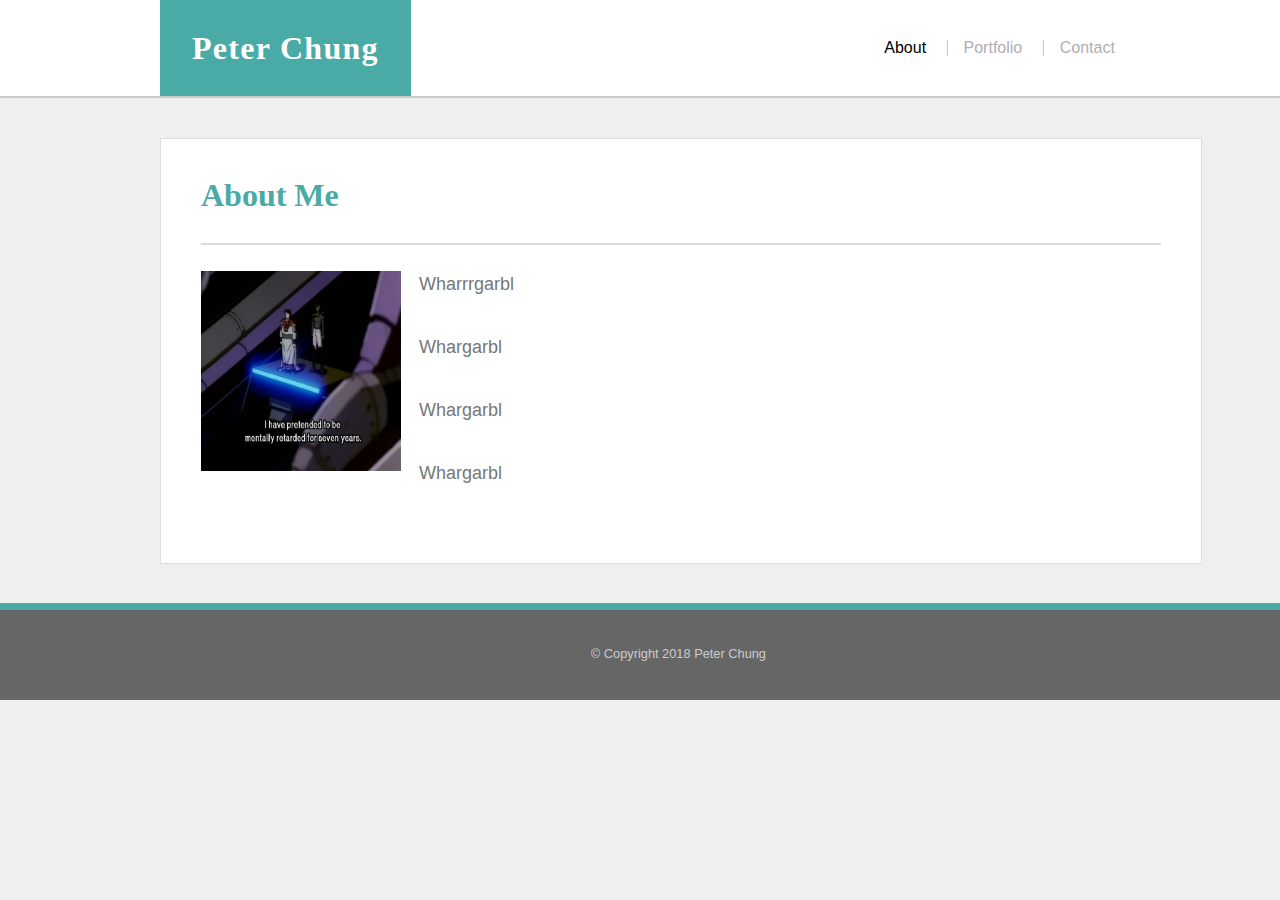
<file: index.html>
<!DOCTYPE html>
<html lang="en">
<head>
	<meta charset="UTF-8">
	<meta name="viewport" content="width=device-width, initial-scale=1.0">

	<title>Peter Chung About Me</title>
	<link rel="stylesheet" type="text/css" href="reset.css">
	<link rel="stylesheet" type="text/css" href="style.css">
	<link rel="stylesheet" type="text/css" href="responsive.css">

</head>
<body>

	<header>
		<div class="container">
			<div class="name">
				<div class="logo">Peter Chung</div>
			</div>
			<nav class="nav">
				<ul>
					<li><a href="#" class="active">About</a></li>
					<li><a href="portfolio.html">Portfolio</a></li>
					<li><a href="contact.html">Contact</a></li>
				</ul>
			</nav>
		</div> 
	</header>
	
	<div class="content">
		<div class="main">
			<h1 class="page-title">About Me</h1>
			<p>
				<img class="headshot" src="AboutmeImage.jpg" alt="Confession"> Wharrrgarbl
			</p>
			<p>
				Whargarbl
			</p>
			<p>
				Whargarbl
			</p>
			<p>
				Whargarbl
			</p>
		</div>

		
	</div> 



	<footer>
		&copy; Copyright 2018 Peter Chung
	</footer>

</body>
</html>
</file>
<file: style.css>
html {
	position: relative;
}
html, body {
	font-family: Arial, 'Helvetica Neue', Helvetica, sans-serif;
	color: #777777;
	background-color: #efefef;
	background: #efefef;
}

h1, h2, h3, h4, h5, h6 {
	font-family: 'Georgia', Times, 'Times New Roman', serif;
	color: #4aaaa5;
}

a {
	text-decoration: none;
}

h1 {
	font-size: 2em;
}

h2 {
	font-size: 1.3em;
}

header {
	width: 100%;
	height: auto;
	border-bottom: 2px solid #cccccc;
	background-color: #ffffff;
}

header .container {
	width: 960px;
	margin: 0 auto;
}

.name, .nav {
	display: inline-block;
    vertical-align: middle;
    margin: 0;
    padding: 0;
}

.name {
	width: 50%;
}

.logo {
	display: inline-block;
	font-family: 'Georgia', Times, 'Times New Roman', serif;
	font-weight: bold;
	font-size: 2em;
	letter-spacing: 0.04em;
	background-color: #4aaaa5;
	color: #ffffff;
	padding: 1em;
	width: auto;
}


.nav {
	width: 49%;
	text-align: right;
	color: #b1adb3;
	font-weight: normal;
}

.nav ul li {
	display: inline-block;
	padding-left: 1em;
	margin-left: 1em;
}

.nav ul li a {
	color: #b1adb3;
	text-decoration: none;
	-webkit-transition: color .4s;
	transition: color .4s;
}

.nav ul li a:hover {
	color: #4aaaa5;
}

.nav ul li a.active {
	color: #000000;
}

.nav ul li+li {
	
	border-left: 1px solid #cccccc;
}


.content {
	width: 960px;
	clear: both;
	margin: 0 auto 6em auto;
}

.main {
	display: inline-block;
	width: 960px;
	margin: 40px 0;
	padding: 40px;
	background-color: #ffffff;
	border: 1px solid #dddddd;
}

.main h1 {
	font-size: 2em;
	font-weight: bold;
	padding-bottom: 1em;
	margin-bottom: 0.8em;
	border-bottom: 2px solid #dddddd;
}

.main p {
	font-size: 18px;
	line-height: 1.5em;
	margin-bottom: 2em;
}

img.headshot {
	float: left;
	padding: 0 1em 1em 0;
	width: 200px;
	height: 200px;
}


.portfolio-item {
	display: inline-block;
	position: relative;
	width: 200px;
	height: 200px;
    transition: transform .2s ease-out;
    
}

.portfolio-item:nth-child(even) {
	margin-left: 25px;
}
img {
    width: 200px;
    height: 200px;
}
.portfolio-item:hover {
	transform: rotate(-4deg) scale(1.1, 1.1);
}

.item-name {
	position: relative;
	top: -100px;
	text-align: center;
	background-color: #4aaaa5;
	padding: 1em;
	color: #ffffff;
	z-index: 1000;
}


.contact {
	width: 960px;
}

.contact label {
	display: block;
	padding-bottom: 0.5em;
}

.contact input, .contact textarea {
	width: 100%;
	border: 1px solid #cccccc;
	margin-bottom: 1.5em;
	padding: 1em;
	font-size: .9em;
}

.contact input::-webkit-input-placeholder, .contact textarea::-webkit-input-placeholder {
    color: #cccccc;
}

.contact input::-moz-placeholder, .contact textarea::-moz-placeholder {
    color: #cccccc;
}

.contact input::-ms-placeholder, .contact textarea::-ms-placeholder {
    color: #cccccc;
}

.contact input::placeholder, .contact textarea::placeholder {
    color: #cccccc;
}

.contact input[type="submit"] {
	width: auto;
	background-color: #4aaaa5;
	color: #ffffff;
	border: none;
	padding: 1em 2em;
	font-size: 1em;
}

.sidebar {
	display: inline-block;
	width: 190px;
	padding: 40px;
	margin: 40px 0 0 30px;
	vertical-align: right;
	background-color: #ffffff;
	border: 1px solid #dddddd;
}

.sidebar h2 {
	font-size: 1.3em;
	font-weight: bold;
	padding-bottom: 1em;
	margin-bottom: 1em;
	border-bottom: 1px solid #dddddd;
}

.sidebar ul li {
	display: inline-block;
	margin: 0;
	padding: 0;
	-webkit-transition: all .2s;
	-webkit-transition-timing-function: ease-out;
	transition: all .2s;
	transition-timing-function: ease-out;

}

.sidebar ul li:hover {
	-ms-transform: scale(1.1,1.1);
	-webkit-transform: scale(1.1,1.1);
	-moz-transform: scale(1.1,1.1);
	-o-transform: scale(1.1,1.1);
	transform: scale(1.1,1.1);
}

.social img {
	width: 60px;
	height: auto;
}


footer {
	position: absolute;
	left: 0;
	bottom: 0;
	width: 100%;
	padding: 3em;
	text-align: center;
	font-size: 0.8em;
	color: #cccccc;
	background-color: #666666;
	border-top: 7px solid #4aaaa5;
}
</file>
<file: responsive.css>
/***************************************
		      Responsive
****************************************/
@media only screen and (max-width: 980px) {

	body {
		width: 85%;
		height: 1000px;
		margin: auto;
	}

	#about {
		height: auto;
	}

	#about img {
		width: 90%;
		height: 100%;
		margin: 15px 5% 20px 5%;
		
	}

	#about p {
		margin-left: 20px;
		margin-right: 20px;

	}

	#connect img {
	    margin: 5px 0px 0px 0px;
	    height: 45px;
	}

	#portfolio {
		height: 750px;
    }

    #portfolio li {
		width: 90%;
		height: 250px;
		margin: 15px 5% 20px 5%;
	}

	#portfolio img {
		width: 100%;
		height: 100%;
	}

	.portLabel {

	}
}


@media only screen and (max-width: 768px) {

	[class*="col-"] {
        width: 100%;
    }

    body {
    	height: 1150px;
    }

    #nav {
    	padding-right: 25px;
    	position: absolute;
    }

    #about {
    	margin: 35px;
    }

    #about img {
    	width: 45%;
		margin: 15px 15px 0px 15px;
    }

    #portfolio {
    	height: 700px;
    	margin: 35px;
    }

    #portfolio li {
		width: 45%;
		height: 180px;
		margin: 10px 0px 10px 3.2%;
		float: left;
	}

    #connect {
	    margin: 35px;
	    padding: 20px 35px 20px 35px;
	    text-align: left;
	}

	#connect img {
		height: 51px;
	}

	#contact {
		margin: 35px;
	}
}


@media only screen and (max-width: 640px) {
    /* For mobile phones: */
    body {
    	height: 1200px;
    }

    #brand h1 {
    	width: 100%;
    	margin: 0;
	}

	#nav {
		text-align: center;
		position: relative;
		background: #fff;
		margin-bottom: 20px;
		padding: 0px;
		height: 40px;
		line-height: 40px;
	}

	#about {
		margin: 25px;
		height: auto;
	}

	#about img {
		width: 90%;
		margin: 15px 5% 15px 5%;
	}

	#connect {
		margin: 25px;
		text-align: center;
	}

	[class*="col-"] {
        width: 100%;
    }

    #portfolio {
    	margin: 25px;
    }

    #portfolio li {
		width: 90%;
		height: 200px;
		margin: 15px 5% 20px 5%;
	}

    #contact {
    	margin: 25px;
    }
}
</file>
